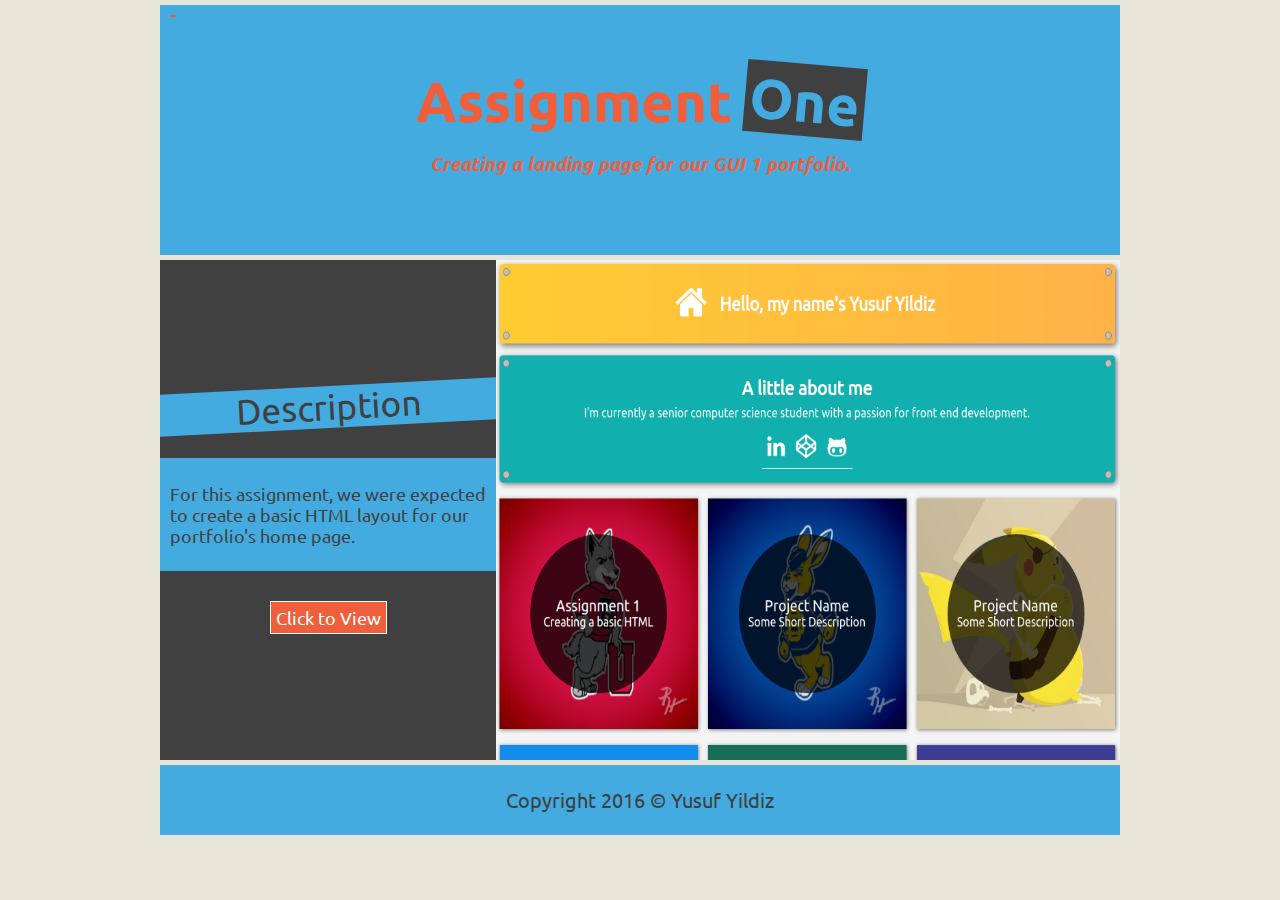
<file: Assignment1/index.html>
<!DOCTYPE html>
<html >
    <head>
        <meta charset="UTF-8">
        <title>Project Template</title>
        <link href="https://fonts.googleapis.com/css?family=Ubuntu" rel="stylesheet">
        <link href="https://maxcdn.bootstrapcdn.com/font-awesome/4.6.3/css/font-awesome.min.css" , rel="stylesheet" , integrity="sha384-T8Gy5hrqNKT+hzMclPo118YTQO6cYprQmhrYwIiQ/3axmI1hQomh7Ud2hPOy8SP1" , crossorigin="anonymous">

        <link rel="stylesheet" href="css/style.css">

    </head>

    <body>

        <div class="header">
            <a href="../index.html">
                <i aria-hidden="true" class="fa fa-home home"></i>
            </a>
            <div class="title">Assignment
                <span class="second">One</span>
            </div>
            <div class="description">Creating a landing page for our GUI 1 portfolio.</div>
        </div>
        <div class="content">
            <div class="description">
                <div class="title">Description</div>
                <div class="d-content">For this assignment, we were expected to create a basic HTML layout for our portfolio's home page.</div>
                <a href="Assignment/index.html">
                    <div class="link-btn">Click to View</div>
                </a>
            </div>
            <div class="image"><img src="./images/screen.png"/></div>
        </div>
        <div class="footer">Copyright 2016 &copy; Yusuf Yildiz</div>

    </body>
</html>
</file>
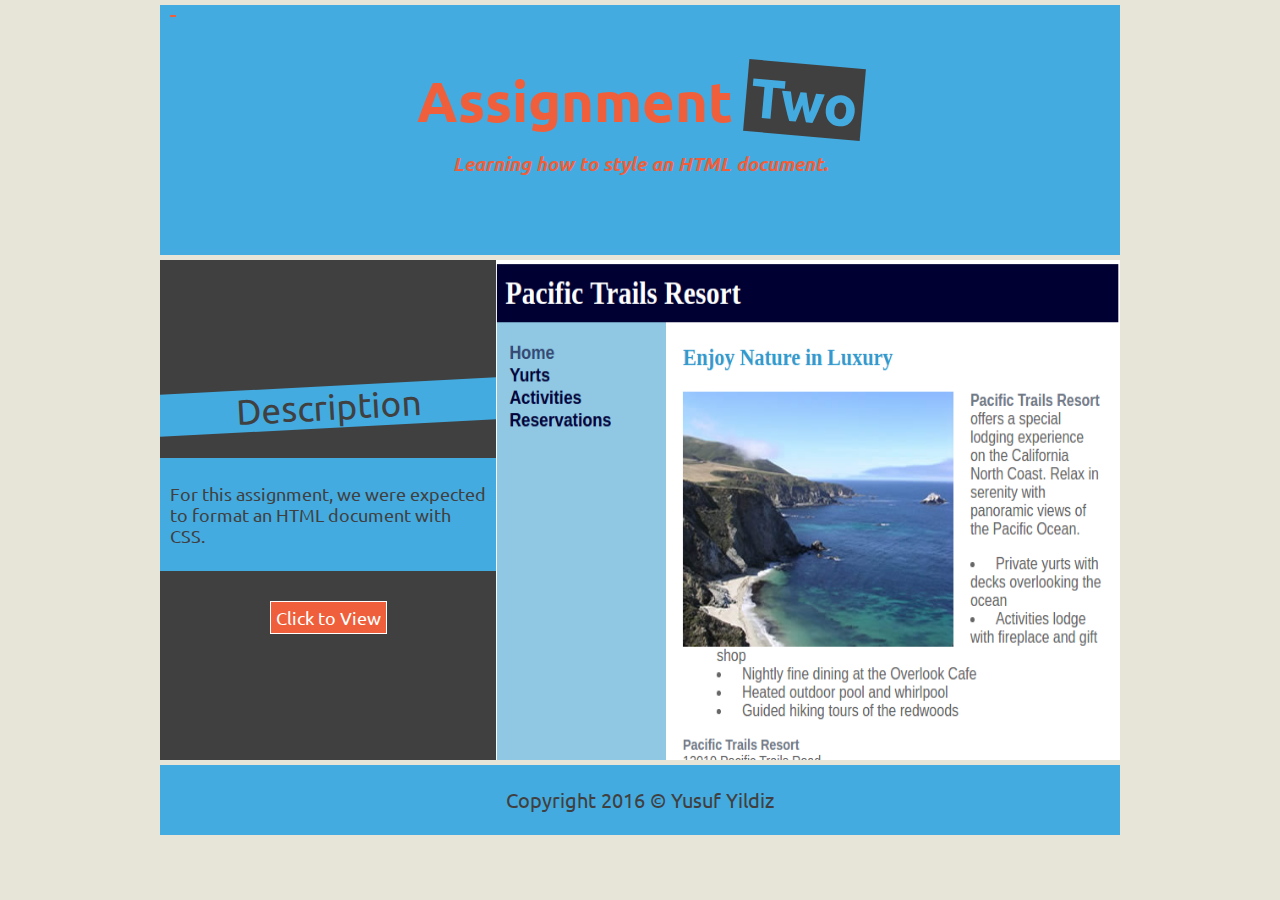
<file: Assignment2/index.html>
<!DOCTYPE html>
<html >
    <head>
        <meta charset="UTF-8">
        <title>Project Template</title>
        <link href="https://fonts.googleapis.com/css?family=Ubuntu" rel="stylesheet">
        <link href="https://maxcdn.bootstrapcdn.com/font-awesome/4.6.3/css/font-awesome.min.css" , rel="stylesheet" , integrity="sha384-T8Gy5hrqNKT+hzMclPo118YTQO6cYprQmhrYwIiQ/3axmI1hQomh7Ud2hPOy8SP1" , crossorigin="anonymous">

        <link rel="stylesheet" href="css/style.css">

    </head>

    <body>

        <div class="header">
            <a href="../index.html">
                <i aria-hidden="true" class="fa fa-home home"></i>
            </a>
            <div class="title">Assignment
                <span class="second">Two</span>
            </div>
            <div class="description">Learning how to style an HTML document.</div>
        </div>
        <div class="content">
            <div class="description">
                <div class="title">Description</div>
                <div class="d-content">For this assignment, we were expected to format an HTML document with CSS.</div>
                <a href="Assignment/index.html">
                    <div class="link-btn">Click to View</div>
                </a>
            </div>
            <div class="image"><img src="./images/screen.png"/></div>
        </div>
        <div class="footer">Copyright 2016 &copy; Yusuf Yildiz</div>

    </body>
</html>
</file>
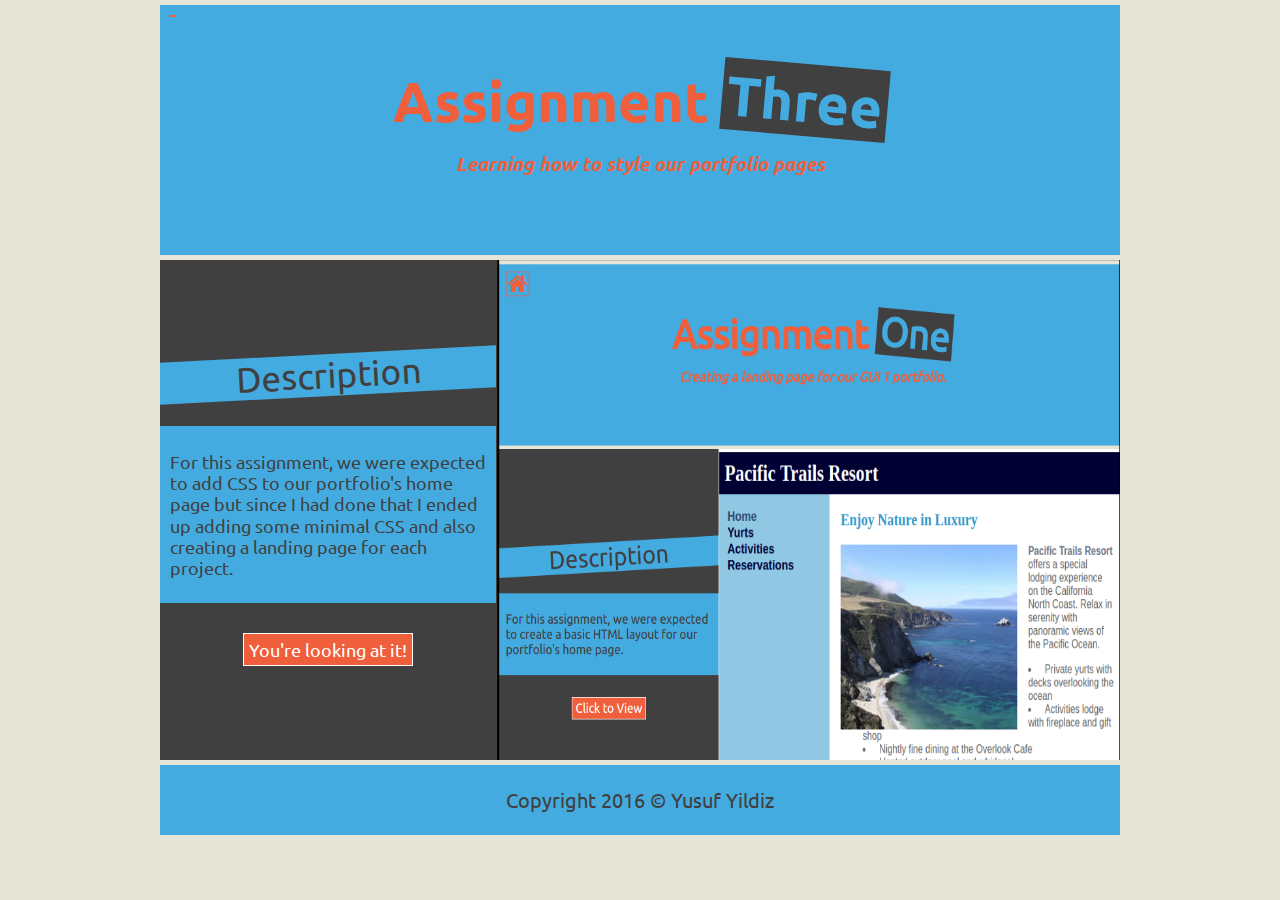
<file: Assignment3/index.html>
<!DOCTYPE html>
<html >
    <head>
        <meta charset="UTF-8">
        <title>Project Template</title>
        <link href="https://fonts.googleapis.com/css?family=Ubuntu" rel="stylesheet">
        <link href="https://maxcdn.bootstrapcdn.com/font-awesome/4.6.3/css/font-awesome.min.css" , rel="stylesheet" , integrity="sha384-T8Gy5hrqNKT+hzMclPo118YTQO6cYprQmhrYwIiQ/3axmI1hQomh7Ud2hPOy8SP1" , crossorigin="anonymous">

        <link rel="stylesheet" href="css/style.css">

    </head>

    <body>

        <div class="header">
            <a href="../index.html">
                <i aria-hidden="true" class="fa fa-home home"></i>
            </a>
            <div class="title">Assignment
                <span class="second">Three</span>
            </div>
            <div class="description">Learning how to style our portfolio pages</div>
        </div>
        <div class="content">
            <div class="description">
                <div class="title">Description</div>
                <div class="d-content">For this assignment, we were expected to add CSS to our portfolio's home page but since I had done that I ended up adding some minimal CSS and also creating a landing page for each project.</div>
                <a href="./">
                    <div class="link-btn">You're looking at it!</div>
                </a>
            </div>
            <div class="image"><img src="./images/screen.png"/></div>
        </div>
        <div class="footer">Copyright 2016 &copy; Yusuf Yildiz</div>

    </body>
</html>
</file>
<file: Assignment1/css/style.css>
body {
  width: 100%;
  height: 100%;
  padding: 0;
  margin: 0;
  font-family: 'Ubuntu', sans-serif;
  background: #E7E5D7;
}

.header {
  width: 960px;
  height: 250px;
  background: #44ABE0;
  margin: 5px auto 0;
  text-align: center;
  display: flex;
  flex-direction: column;
  align-items: center;
  justify-content: center;
  position: relative;
}

.header .home {
  position: absolute;
  top: 10px;
  left: 10px;
  color: #F05F3B;
  font-size: 2em;
  border: 1px solid #F05F3B;
  padding: 0 2px;
}

.header .home:hover {
  background: #F05F3B;
  color: white;
  border: 1px solid white;
}

.header .title {
  color: #F05F3B;
  font-weight: bold;
  font-size: 3.5em;
  margin-top: -20px;
}

.header .title .second {
  color: #44ABE0;
  background: #404041;
  padding: 0 5px;
  display: inline-block;
  transform: rotate(5deg);
}

.header .description {
  color: #F05F3B;
  font-size: 1.2em;
  margin-top: 15px;
  font-style: italic;
  font-weight: bold;
}

.content {
  height: 500px;
  width: 960px;
  background: white;
  margin: 5px auto;
  display: flex;
  justify-content: space-between;
}

.content .image {
  width: 65%;
  heigth: 100%;
  display: flex;
}

.content .image img {
  width: 100%;
}

.content .description {
  width: 35%;
  height: 100%;
  background: #404041;
  padding: 20px;
  box-sizing: border-box;
  color: #F05F3B;
  font-size: 1.1em;
  display: flex;
  flex-direction: column;
  align-items: center;
  justify-content: center;
  overflow: hidden;
}

.content .description .title {
  font-size: 2em;
  text-align: center;
  margin-bottom: 30px;
  width: calc(100% + 45px);
  transform: rotate(-3deg);
  background: #44ABE0;
  color: #404041;
}

.content .description .d-content {
  padding: 25px;
  line-height: 1.2em;
  background: #44ABE0;
  color: #404041;
  width: calc(100% + 20px);
}

.content .description a {
  text-decoration: none;
}

.content .description .link-btn {
  display: block;
  color: white;
  background: #F05F3B;
  padding: 5px;
  border: 1px solid white;
  margin-top: 30px;
}

.footer {
  background: #44ABE0;
  height: 70px;
  width: 960px;
  margin: 0 auto 5px;
  color: #404041;
  text-align: center;
  font-size: 20px;
  display: flex;
  justify-content: center;
  align-items: center;
}
</file>
<file: Assignment2/css/style.css>
body {
  width: 100%;
  height: 100%;
  padding: 0;
  margin: 0;
  font-family: 'Ubuntu', sans-serif;
  background: #E7E5D7;
}

.header {
  width: 960px;
  height: 250px;
  background: #44ABE0;
  margin: 5px auto 0;
  text-align: center;
  display: flex;
  flex-direction: column;
  align-items: center;
  justify-content: center;
  position: relative;
}

.header .home {
  position: absolute;
  top: 10px;
  left: 10px;
  color: #F05F3B;
  font-size: 2em;
  border: 1px solid #F05F3B;
  padding: 0 2px;
}

.header .home:hover {
  background: #F05F3B;
  color: white;
  border: 1px solid white;
}

.header .title {
  color: #F05F3B;
  font-weight: bold;
  font-size: 3.5em;
  margin-top: -20px;
}

.header .title .second {
  color: #44ABE0;
  background: #404041;
  padding: 0 5px;
  display: inline-block;
  transform: rotate(5deg);
}

.header .description {
  color: #F05F3B;
  font-size: 1.2em;
  margin-top: 15px;
  font-style: italic;
  font-weight: bold;
}

.content {
  height: 500px;
  width: 960px;
  background: white;
  margin: 5px auto;
  display: flex;
  justify-content: space-between;
}

.content .image {
  width: 65%;
  heigth: 100%;
  display: flex;
}

.content .image img {
  width: 100%;
}

.content .description {
  width: 35%;
  height: 100%;
  background: #404041;
  padding: 20px;
  box-sizing: border-box;
  color: #F05F3B;
  font-size: 1.1em;
  display: flex;
  flex-direction: column;
  align-items: center;
  justify-content: center;
  overflow: hidden;
}

.content .description .title {
  font-size: 2em;
  text-align: center;
  margin-bottom: 30px;
  width: calc(100% + 45px);
  transform: rotate(-3deg);
  background: #44ABE0;
  color: #404041;
}

.content .description .d-content {
  padding: 25px;
  line-height: 1.2em;
  background: #44ABE0;
  color: #404041;
  width: calc(100% + 20px);
}

.content .description a {
  text-decoration: none;
}

.content .description .link-btn {
  display: block;
  color: white;
  background: #F05F3B;
  padding: 5px;
  border: 1px solid white;
  margin-top: 30px;
}

.footer {
  background: #44ABE0;
  height: 70px;
  width: 960px;
  margin: 0 auto 5px;
  color: #404041;
  text-align: center;
  font-size: 20px;
  display: flex;
  justify-content: center;
  align-items: center;
}
</file>
<file: Assignment3/css/style.css>
body {
  width: 100%;
  height: 100%;
  padding: 0;
  margin: 0;
  font-family: 'Ubuntu', sans-serif;
  background: #E7E5D7;
}

.header {
  width: 960px;
  height: 250px;
  background: #44ABE0;
  margin: 5px auto 0;
  text-align: center;
  display: flex;
  flex-direction: column;
  align-items: center;
  justify-content: center;
  position: relative;
}

.header .home {
  position: absolute;
  top: 10px;
  left: 10px;
  color: #F05F3B;
  font-size: 2em;
  border: 1px solid #F05F3B;
  padding: 0 2px;
}

.header .home:hover {
  background: #F05F3B;
  color: white;
  border: 1px solid white;
}

.header .title {
  color: #F05F3B;
  font-weight: bold;
  font-size: 3.5em;
  margin-top: -20px;
}

.header .title .second {
  color: #44ABE0;
  background: #404041;
  padding: 0 5px;
  display: inline-block;
  transform: rotate(5deg);
}

.header .description {
  color: #F05F3B;
  font-size: 1.2em;
  margin-top: 15px;
  font-style: italic;
  font-weight: bold;
}

.content {
  height: 500px;
  width: 960px;
  background: white;
  margin: 5px auto;
  display: flex;
  justify-content: space-between;
}

.content .image {
  width: 65%;
  heigth: 100%;
  display: flex;
}

.content .image img {
  width: 100%;
}

.content .description {
  width: 35%;
  height: 100%;
  background: #404041;
  padding: 20px;
  box-sizing: border-box;
  color: #F05F3B;
  font-size: 1.1em;
  display: flex;
  flex-direction: column;
  align-items: center;
  justify-content: center;
  overflow: hidden;
}

.content .description .title {
  font-size: 2em;
  text-align: center;
  margin-bottom: 30px;
  width: calc(100% + 45px);
  transform: rotate(-3deg);
  background: #44ABE0;
  color: #404041;
}

.content .description .d-content {
  padding: 25px;
  line-height: 1.2em;
  background: #44ABE0;
  color: #404041;
  width: calc(100% + 20px);
}

.content .description a {
  text-decoration: none;
}

.content .description .link-btn {
  display: block;
  color: white;
  background: #F05F3B;
  padding: 5px;
  border: 1px solid white;
  margin-top: 30px;
}

.footer {
  background: #44ABE0;
  height: 70px;
  width: 960px;
  margin: 0 auto 5px;
  color: #404041;
  text-align: center;
  font-size: 20px;
  display: flex;
  justify-content: center;
  align-items: center;
}
</file>
